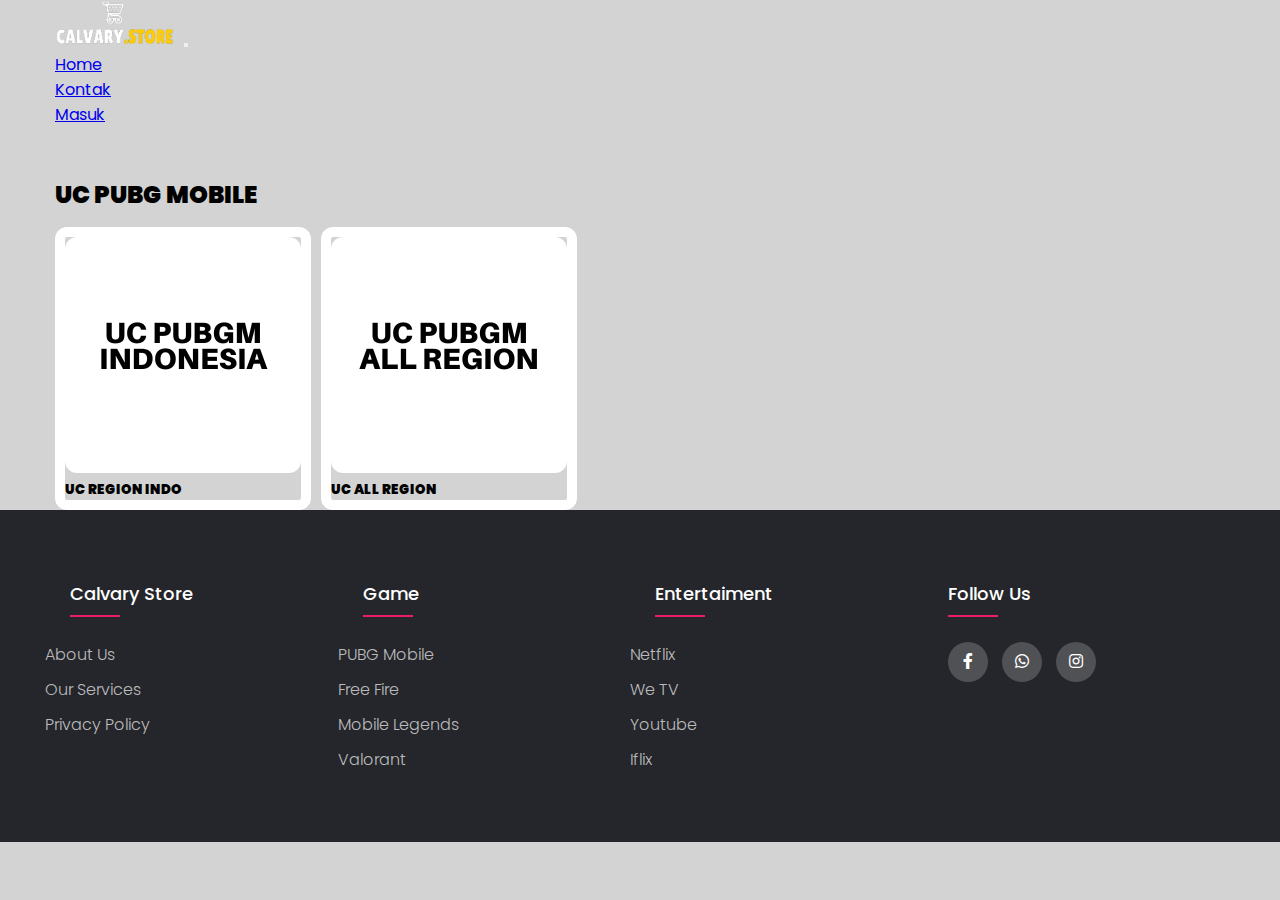
<file: page/listpubgindo.html>
<!doctype html>
<html lang="en">
  <head>
    <!-- Required meta tags -->
    <meta charset="utf-8">
    <meta name="viewport" content="width=device-width, initial-scale=1">

    <!-- Bootstrap CSS -->
    <link href="https://cdn.jsdelivr.net/npm/bootstrap@5.1.3/dist/css/bootstrap.min.css" rel="stylesheet" integrity="sha384-1BmE4kWBq78iYhFldvKuhfTAU6auU8tT94WrHftjDbrCEXSU1oBoqyl2QvZ6jIW3" crossorigin="anonymous">

    <!-- Fontawesome CSS -->
    <link rel="stylesheet" href="https://cdnjs.cloudflare.com/ajax/libs/font-awesome/5.13.0/css/all.min.css">


    
    <title>UC PUBG REG INDO</title>
    <link rel="stylesheet" type="text/css" href="../css/style.css">
  </head>
  <body>
       <!-- Navbar -->
    <nav class="navbar fixed-top navbar-expand-lg navbar-dark bg-dark">
      <div class="container d-flext justify-content-between">
    <a class="navbar-brand" href="homepage.html"><img src="img/logo.png" width="125" height="45"></a>
    <button class="navbar-toggler" type="button" data-bs-toggle="collapse" data-bs-target="#navbarNav" aria-controls="navbarNav" aria-expanded="false" aria-label="Toggle navigation">
      <span class="navbar-toggler-icon"></span>
    </button>
    <div class="collapse navbar-collapse" id="navbarNav">
      <ul class="navbar-nav">
        <li class="nav-item">
          <a class="nav-link active" aria-current="page" href="homepage.html" > Home </a> 
        </li>
        <li class="nav-item">
          <a class="nav-link" href="#">Kontak</a>
        </li>
      </ul>
    </div>
    <div class="collapse navbar-collapse" id="navbarNav">
     <ul class="navbar-nav ms-auto">
        <ul class="navbar-nav">
        <li class="nav-item">
          <a class="nav-link" href="login.html">Masuk</a>
        </li>
      </ul>
      </ul>
    </div>
  </div>
  </div>
</nav>


<div class="container-fluid py-5">
    <div class="container">
      <h2 class="text-center" style="margin-top: 50px;"><strong>UC PUBG MOBILE</strong></h2>
      <div class="row">
        <div class="col-lg-3 hovered-card">
          <div class="card">
             <a href="#">
              <img src="img/ucindologo.png" class="list card-img-top" alt="...">
            </a>
            <div class="card-body">
              <h5 class="card-title text-center"><strong>UC REGION INDO</strong></h5>
            </div>
          </div>
        </div>
        <div class="col-lg-3 hovered-card">
          <div class="card">
             <a href="#">
              <img src="img/ucallreglogo.png" class="list card-img-top" alt="...">
            </a>
            <div class="card-body">
              <h5 class="card-title text-center"><strong>UC ALL REGION</strong></h5>
            </div>
          </div>
        </div>
      </div>
    </div>
  </div>



  <!-- Produk -->

  
 <!-- ProdukFooter -->

  <footer class="footer">

    <div class="container">

      <div class="row">

        <div class="footer-col">
          <h4>Calvary Store</h4>
          <ul>
            <li>
              <a href="#">About us</a>
            </li>
            <li>
              <a href="#">Our Services</a>
            </li>
            <li>
              <a href="#">Privacy Policy</a>
            </li>
          </ul>
         
        </div>

         <div class="footer-col">
          <h4>Game</h4>
          <ul>
            <li>
              <a href="https://play.google.com/store/apps/details?id=com.tencent.ig&hl=id&gl=US">PUBG Mobile</a>
            </li>
            <li>
              <a href="https://play.google.com/store/apps/details?id=com.dts.freefireth&hl=id&gl=US">Free Fire</a>
            </li>
            <li>
              <a href="https://play.google.com/store/apps/details?id=com.mobile.legends&hl=id&gl=US&pli=1">Mobile Legends</a>
            </li>
            <li>
              <a href="https://playvalorant.com/en-us/">Valorant</a>
            </li>
          </ul>
            
         
        </div>

         <div class="footer-col">
          <h4>Entertaiment</h4>
          <ul>
            <li>
              <a href="https://www.netflix.com/">Netflix</a>
            </li>
            <li>
              <a href="https://wetv.vip/id/profile">We TV</a>
            </li>
            <li>
              <a href="https://www.youtube.com/">Youtube</a>
            </li>
            <li>
              <a href="https://www.iflix.com/id">Iflix</a>
            </li>
          </ul>
         
        </div>

         <div class="footer-col">
          <h4>Follow Us</h4>
          <div class="sosmed">
         
              <a href="#"><i class="fab fa-facebook-f"></i></a>
              <a href="#"><i class="fab fa-whatsapp"></i></a>
              <a href="#"><i class="fab fa-instagram"></i></a>
          </div>  
         
        </div>

      </div>

    </div>

  </footer>

    <!-- Optional JavaScript; choose one of the two! -->

    <!-- Option 1: Bootstrap Bundle with Popper -->
    <script src="https://cdn.jsdelivr.net/npm/bootstrap@5.1.3/dist/js/bootstrap.bundle.min.js" integrity="sha384-ka7Sk0Gln4gmtz2MlQnikT1wXgYsOg+OMhuP+IlRH9sENBO0LRn5q+8nbTov4+1p" crossorigin="anonymous"></script>

    <!-- Option 2: Separate Popper and Bootstrap JS -->
    <!--
    <script src="https://cdn.jsdelivr.net/npm/@popperjs/core@2.10.2/dist/umd/popper.min.js" integrity="sha384-7+zCNj/IqJ95wo16oMtfsKbZ9ccEh31eOz1HGyDuCQ6wgnyJNSYdrPa03rtR1zdB" crossorigin="anonymous"></script>
    <script src="https://cdn.jsdelivr.net/npm/bootstrap@5.1.3/dist/js/bootstrap.min.js" integrity="sha384-QJHtvGhmr9XOIpI6YVutG+2QOK9T+ZnN4kzFN1RtK3zEFEIsxhlmWl5/YESvpZ13" crossorigin="anonymous"></script>
    -->
  </body>
</html>
</file>
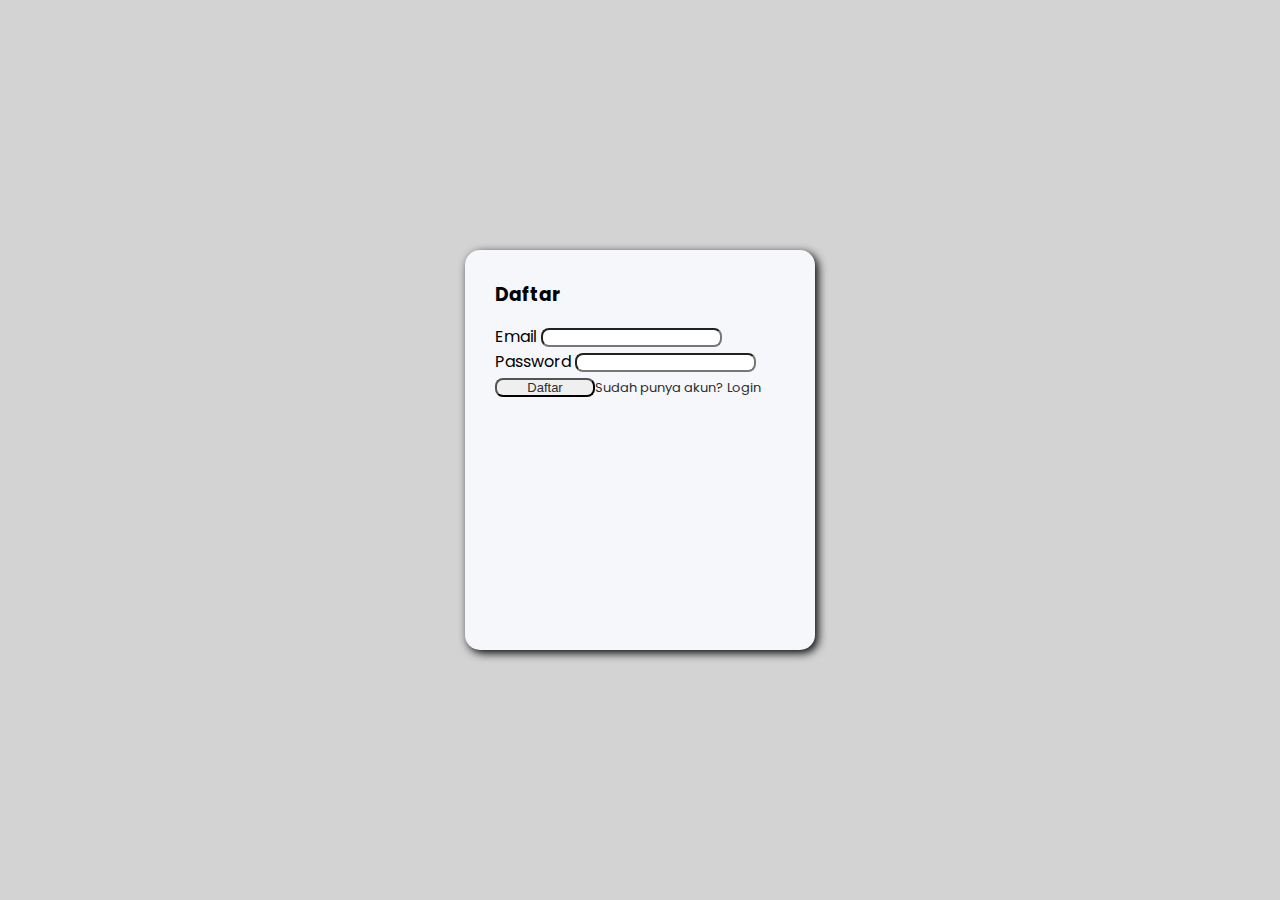
<file: page/register.html>
<!doctype html>
<html lang="en">
  <head>
    <!-- Required meta tags -->
    <meta charset="utf-8">
    <meta name="viewport" content="width=device-width, initial-scale=1">

    <!-- Bootstrap CSS -->
    <link href="https://cdn.jsdelivr.net/npm/bootstrap@5.0.2/dist/css/bootstrap.min.css" rel="stylesheet" integrity="sha384-EVSTQN3/azprG1Anm3QDgpJLIm9Nao0Yz1ztcQTwFspd3yD65VohhpuuCOmLASjC" crossorigin="anonymous">

    <!-- Fontawesome CSS -->
    <link rel="stylesheet" href="https://cdnjs.cloudflare.com/ajax/libs/font-awesome/5.13.0/css/all.min.css">

    <link rel="stylesheet" type="text/css" href="../css/style.css">

    <title>Daftar</title>

     
  </head>
  <body>
    <div class="container">
      <form class="form-container">
        <h3 class="textJudul">Daftar</h3>
        <div class="row">
          <div class="mb-3">
            <label for="exampleInputEmail1" class="form-label">Email</label>
            <input type="email" class="form-control" id="exampleInputEmail1" aria-describedby="emailHelp">
          </div>
          <div class="mb-3">
            <label for="exampleInputPassword1" class="form-label">Password</label>
            <input type="password" class="form-control" id="exampleInputPassword1">
          </div>
          <div class="d-grid mt-5">
           <button type="submit" class="btn btn-warning textForm"><a href="login.html" class="textForm text-hover">Daftar</a></button>
          </div>  
          <div class="mt-1">
            <span class="textForm ">Sudah punya akun? <a href="login.html" class="textForm text-hover">Login</a> </span>
          </div> 
        </form>
    </div>
    <!-- Optional JavaScript; choose one of the two! -->

    <!-- Option 1: Bootstrap Bundle with Popper -->
    <script src="https://cdn.jsdelivr.net/npm/bootstrap@5.0.2/dist/js/bootstrap.bundle.min.js" integrity="sha384-MrcW6ZMFYlzcLA8Nl+NtUVF0sA7MsXsP1UyJoMp4YLEuNSfAP+JcXn/tWtIaxVXM" crossorigin="anonymous"></script>

    <!-- Option 2: Separate Popper and Bootstrap JS -->
    <!--
    <script src="https://cdn.jsdelivr.net/npm/@popperjs/core@2.9.2/dist/umd/popper.min.js" integrity="sha384-IQsoLXl5PILFhosVNubq5LC7Qb9DXgDA9i+tQ8Zj3iwWAwPtgFTxbJ8NT4GN1R8p" crossorigin="anonymous"></script>
    <script src="https://cdn.jsdelivr.net/npm/bootstrap@5.0.2/dist/js/bootstrap.min.js" integrity="sha384-cVKIPhGWiC2Al4u+LWgxfKTRIcfu0JTxR+EQDz/bgldoEyl4H0zUF0QKbrJ0EcQF" crossorigin="anonymous"></script>
    -->
  </body>
</html>
</file>
<file: css/style.css>
@import url('https://fonts.googleapis.com/css2?family=Poppins:wght@300;400;500;600;700&display=swap');
@import url('https://cdnjs.cloudflare.com/ajax/libs/font-awesome/5.13.0/css/all.min.css')

body{

	line-height: 1,5;
	font-family: poppins, sans-serif;
	font-size: 14px;
	background-color: #d3d3d3;

}

.nav-item{
	font-size: 16px;
	margin-right: 15px;
	font-family: poppins;
}

.carousel-item{
	margin-top: 90px;
    border: 6px solid white;
    border-radius: 12px;
}

.slide{
	border-radius: 12px;
}
.cs{
	border-radius: 12px;
}

.list{
	 border-radius: 12px;
}

.card{
	margin-top: 15px;
	margin-right: 10px;
    border: 10px solid white;
    border-radius: 12px;
}


.hovered-card{
	transition: .3s;
}

.hovered-card:hover{
	transform: scale(1.1);
}

*{
	margin: 0;
	padding: 0;
	box-sizing: border-box;
}

.container{
	max-width: 1170px; 
	margin: auto;

}

.row{
	display: flex;
	flex-wrap: wrap;
}

ul{
	list-style: none;
}
   
.footer{
	background-color: #24262b;
	padding: 70px 0;

}

.footer-col{
	width: 25%;
	padding: 0 15px;
}

.footer-col h4{
	font-size: 18px;
	color: #ffffff;
	text-transform: capitalize;
	margin-bottom: 35px;
	font-weight: 500;
	position: relative;
}

.footer-col h4::before{
	content: '';
	position: absolute;
	left: 0;
	bottom: -10px;
	background-color: #e91e63;
	height: 2px;
	box-sizing: border-box;
	width: 50px;
}

.footer-col ul li:not(:last-child){
	margin-bottom: 10px;

}

.footer-col ul li a{
	font-size: 16px;
	text-transform: capitalize;
	color: #ffffff;
	text-decoration: none;
	font-weight: 300;
	color: #bbbbbb;
	display: block;
	margin-left: -25px;
	transition: all 0.3s ease;

}

.footer-col ul li a:hover{
	color: #ffffff;
	padding-left: 8px;

}

.sosmed a{
	display: inline-block;
	height: 40px;
	width: 40px;
	background-color: rgba(255,255,255,0.2);
	margin:0 10px 10px 0;
	text-align: center;
	line-height: 40px;
	border-radius: 50%;
	color: #ffffff;
	transition: all 0.4s ease;


}

.sosmed a:hover{
	color: #24262b;
	background-color: #ffffff;

}

body{
	background-color: #F6F7FB;
	font-size: 14px;
	font-family: 'Poppins', sans-serif;
	color: #000000;
	
}

h3{
	padding-bottom: 15px;
}

.form-container{
	background-color: #FFFFFF;
	position: absolute;
	top: 50%;
	left: 50%;
	width: 50vw;
	height: 450px;
	transform: translate(-50%, -50%);
	border-radius: 15px;
	box-shadow: 3px 3px 10px 0px #000;
	padding: 30px 120px;
}

.textJudul{
	font-family: font-family: 'Poppins', sans-serif;
}

.textForm{
	font-family: font-family: 'Poppins', sans-serif;
	font-size: 13px;
	color: #2D2D2D;

}

.text-hover{
	text-decoration: none;
}

.text-hover:hover{
	text-decoration: none;
	color: #2D2D2D;
	font-weight: 600;
}

.btn{
	border-radius: 8px;
}

.form-control{
	border-radius: 8px;
}

body{

	background-color: #D3D3D3;
	

}


.form-container{
	background-color: #F6F7FB;
	position: absolute;
	top: 50%;
	left: 50%;
	width: 350px;
	height: 400px;
	transform: translate(-50%, -50%);
	border-radius: 15px;
	box-shadow: 3px 3px 10px 0px #000;
	padding: 30px;
}

.textJudul{
	font-family: font-family: 'Poppins', sans-serif;
}

.textForm{
	font-family: font-family: 'Poppins', sans-serif;
	font-size: 13px;
	color: #2D2D2D;

}

.text-hover{
	text-decoration: none;
}

.text-hover:hover{
	text-decoration: none;
	color: #2D2D2D;
	font-weight: 600;
}

.btn{
	border-radius: 8px;
}

.form-control{
	border-radius: 8px;
}

body{

	line-height: 1,5;
	font-family: poppins, sans-serif;
	font-size: 16px;
	background-color: #d3d3d3;
	text-decoration: none;

}

.nav-item{
	font-size: 16px;
	margin-right: 15px;
	font-family: poppins;
}

.carousel-item{
	margin-top: 90px;
    border: 6px solid white;
    border-radius: 12px;
}

.slide{
	border-radius: 12px;
}
.cs{
	border-radius: 12px;
}

.list{
	 border-radius: 12px;
}

.card{
	margin-top: 15px;
	margin-right: 10px;
    border: 10px solid white;
    border-radius: 12px;
}


.hovered-card{
	transition: .3s;
}

.hovered-card:hover{
	transform: scale(1.1);
}

*{
	margin: 0;
	padding: 0;
	box-sizing: border-box;
}

.container{
	max-width: 1170px; 
	margin: auto;

}
.card-body{
	text-decoration: none;
}

.row{
	display: flex;
	flex-wrap: wrap;
}
ul{
	list-style: none;
}
   
.footer{
	background-color: #24262b;
	padding: 70px 0;

}

.footer-col{
	width: 25%;
	padding: 0 15px;
}

.footer-col h4{
	font-size: 18px;
	color: #ffffff;
	text-transform: capitalize;
	margin-bottom: 35px;
	font-weight: 500;
	position: relative;
}

.footer-col h4::before{
	content: '';
	position: absolute;
	left: 0;
	bottom: -10px;
	background-color: #e91e63;
	height: 2px;
	box-sizing: border-box;
	width: 50px;
}

.footer-col ul li:not(:last-child){
	margin-bottom: 10px;

}

.footer-col ul li a{
	font-size: 16px;
	text-transform: capitalize;
	color: #ffffff;
	text-decoration: none;
	font-weight: 300;
	color: #bbbbbb;
	display: block;
	margin-left: -25px;
	transition: all 0.3s ease;

}

.footer-col ul li a:hover{
	color: #ffffff;
	padding-left: 8px;

}

.sosmed a{
	display: inline-block;
	height: 40px;
	width: 40px;
	background-color: rgba(255,255,255,0.2);
	margin:0 10px 10px 0;
	text-align: center;
	line-height: 40px;
	border-radius: 50%;
	color: #ffffff;
	transition: all 0.4s ease;


}

.sosmed a:hover{
	color: #24262b;
	background-color: #ffffff;

}

.text-hover{
	text-decoration: none;
	text-decoration-line: none;
}

.text-hover:hover{
	text-decoration: none;
	color: #2D2D2D;
	font-weight: 600;
	text-decoration-line: none;
}

.textForm{
	font-family: font-family: 'Poppins', sans-serif;
	font-size: 13px;
	color: #2D2D2D;
}

.btn {
	width: 100px;
	text-align: center;
}

.card-uc {
	width: 150px;
}
</file>
